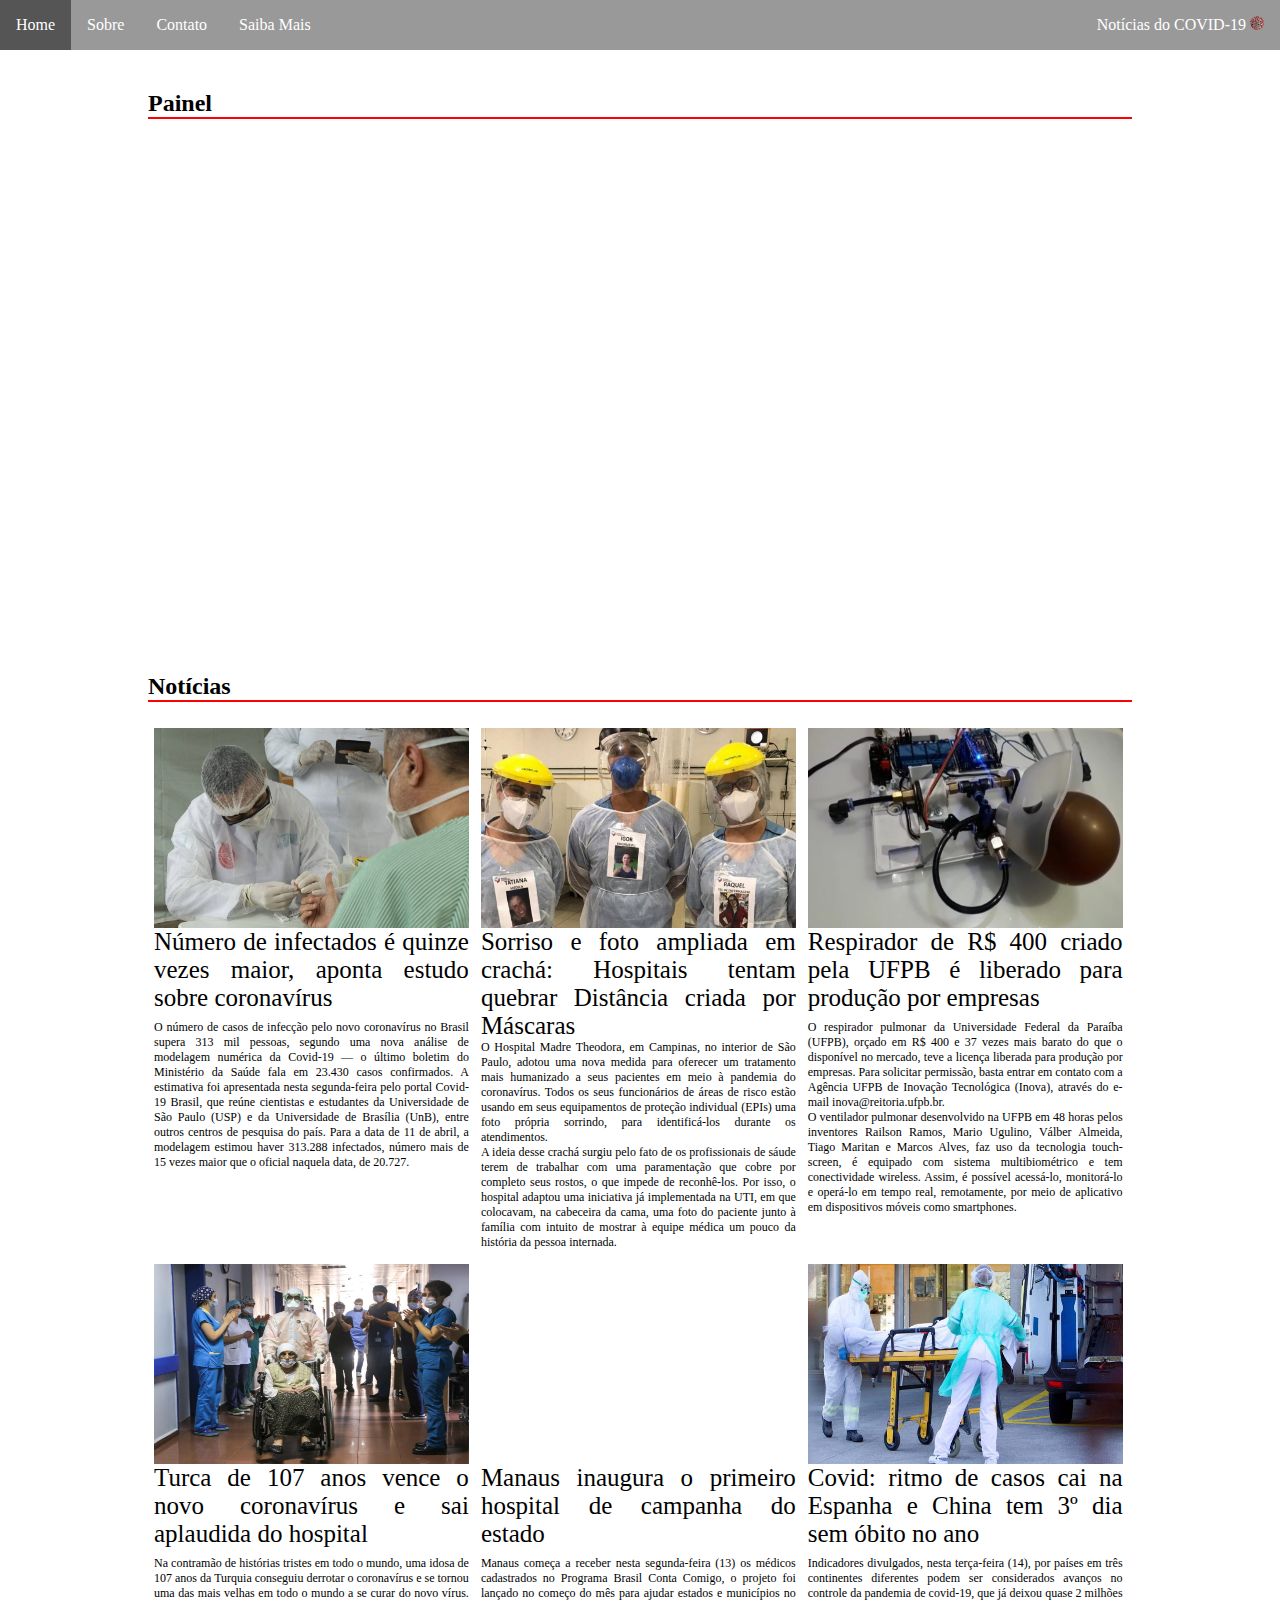
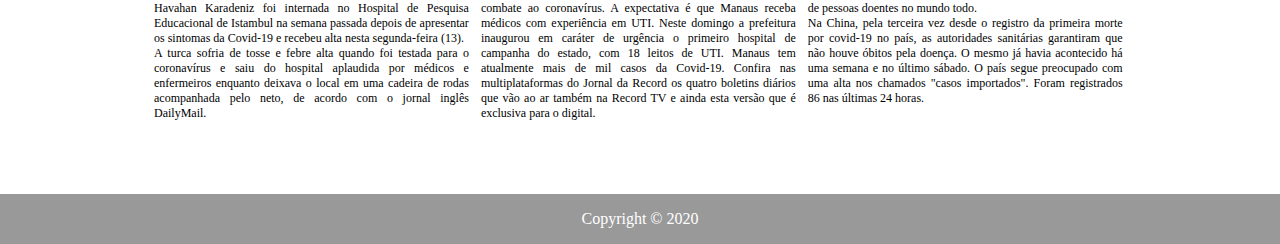
<file: index.html>
<!DOCTYPE html>
<html lang="en">
<head>
    <meta charset="UTF-8">
    <meta name="viewport" content="width=device-width, initial-scale=1.0">
    <title>Page News COVID-19</title>

    <link rel="stylesheet" href="css/style.css">
</head>
<body>
    <header id="head">
        <div id="nav" style="display: inline;">
            <ul>
                <li><a href="index.html">Home</a></li>
                <li><a href="about.html">Sobre</a></li>
                <li><a href="contact.html">Contato</a></li>
                <li><a href="fonts.html">Saiba Mais</a></li>
                <li class="logo">Notícias do COVID-19 <img src="image/top-page.png" alt=""></li>
            </ul>
        </div>
    </header>
    <main class="content">
        <div class="content-inside">
            <div class="top-news">
                <div class="top-label">
                    <h2>Painel</h2>
                </div>
                <div class="top-new">
                    <iframe src="http://datawrapper.dwcdn.net/M2Eyg/228/"> </iframe>    
                </div>
            </div>
            <div class="news">
                <div class="top-label">
                    <h2>Notícias</h2>
                </div>
                <div class="new">
                    <div class="new-img">
                        <img src="image/new-01.jpg">
                    </div>
                    <span><a href="https://oglobo.globo.com/sociedade/coronavirus/numero-de-infectados-quinze-vezes-maior-aponta-estudo-sobre-coronavirus-1-24369920" target="_blank">Número de infectados é quinze vezes maior, aponta estudo sobre coronavírus</a></span>
                    <p>O número de casos de infecção pelo novo coronavírus no Brasil supera 313 mil pessoas, segundo uma nova análise de modelagem numérica da Covid-19 — o último boletim do Ministério da Saúde fala em 23.430 casos confirmados. A estimativa foi apresentada nesta segunda-feira pelo portal Covid-19 Brasil, que reúne cientistas e estudantes da Universidade de São Paulo (USP) e da Universidade de Brasília (UnB), entre outros centros de pesquisa do país. Para a data de 11 de abril, a modelagem estimou haver 313.288 infectados, número mais de 15 vezes maior que o oficial naquela data, de 20.727.</p>
                </div>
                <div class="new">
                    <div class="new-img">
                        <img src="image/new-02.jpg">
                    </div>
                    <span><a href="https://epoca.globo.com/sociedade/sorriso-foto-ampliada-em-cracha-hospitais-tentam-quebrar-distancia-criada-por-mascaras-24367798" target="_blank">Sorriso e foto ampliada em crachá: Hospitais tentam quebrar Distância criada por Máscaras</a></span>
                    <p>O Hospital Madre Theodora, em Campinas, no interior de São Paulo, adotou uma nova medida para oferecer um tratamento mais humanizado a seus pacientes em meio à pandemia do coronavírus. Todos os seus funcionários de áreas de risco estão usando em seus equipamentos de proteção individual (EPIs) uma foto própria sorrindo, para identificá-los durante os atendimentos. <br> A ideia desse crachá surgiu pelo fato de os profissionais de sáude terem de trabalhar com uma paramentação que cobre por completo seus rostos, o que impede de reconhê-los. Por isso, o hospital adaptou uma iniciativa já implementada na UTI, em que colocavam, na cabeceira da cama, uma foto do paciente junto à família com intuito de mostrar à equipe médica um pouco da história da pessoa internada.</p>
                </div>
                <div class="new">
                    <div class="new-img">
                        <img src="image/new-03.jpeg">
                    </div>
                    <span><a href="https://g1.globo.com/pb/paraiba/noticia/2020/04/14/respirador-de-r-400-criado-pela-ufpb-e-liberado-para-producao-por-empresas.ghtml" target="_blank">Respirador de R$ 400 criado pela UFPB é liberado para produção por empresas</a></span>
                    <p>O respirador pulmonar da Universidade Federal da Paraíba (UFPB), orçado em R$ 400 e 37 vezes mais barato do que o disponível no mercado, teve a licença liberada para produção por empresas. Para solicitar permissão, basta entrar em contato com a Agência UFPB de Inovação Tecnológica (Inova), através do e-mail inova@reitoria.ufpb.br. <br> O ventilador pulmonar desenvolvido na UFPB em 48 horas pelos inventores Railson Ramos, Mario Ugulino, Válber Almeida, Tiago Maritan e Marcos Alves, faz uso da tecnologia touch-screen, é equipado com sistema multibiométrico e tem conectividade wireless. Assim, é possível acessá-lo, monitorá-lo e operá-lo em tempo real, remotamente, por meio de aplicativo em dispositivos móveis como smartphones.</p>
                </div>
                <div class="new">
                    <div class="new-img">
                        <img src="image/new-04.jpg">
                    </div>
                    <span><a href="https://revistamarieclaire.globo.com/Noticias/noticia/2020/04/aos-107-anos-turca-e-mulher-velha-se-curar-do-novo-coronavirus.html" target="_blank">Turca de 107 anos vence o novo coronavírus e sai aplaudida do hospital</a></span>
                    <p>Na contramão de histórias tristes em todo o mundo, uma idosa de 107 anos da Turquia conseguiu derrotar o coronavírus e se tornou uma das mais velhas em todo o mundo a se curar do novo vírus. Havahan Karadeniz foi internada no Hospital de Pesquisa Educacional de Istambul na semana passada depois de apresentar os sintomas da Covid-19 e recebeu alta nesta segunda-feira (13). <br> A turca sofria de tosse e febre alta quando foi testada para o coronavírus e saiu do hospital aplaudida por médicos e enfermeiros enquanto deixava o local em uma cadeira de rodas acompanhada pelo neto, de acordo com o jornal inglês DailyMail.</p>
                </div>
                <div class="new">
                    <div class="new-img">
                        <iframe width="100%" height="100%" frameborder="0" marginheight="0" marginwidth="0" scrolling="no" src="https://player.r7.com/video/i/5e94b941416eb9e4ba005a37" allowfullscreen></iframe>
                    </div>
                    <span><a href="https://noticias.r7.com/jr-24h/boletim-jr-24h/videos/manaus-inaugura-o-primeiro-hospital-de-campanha-do-estado-13042020" target="_blank">Manaus inaugura o primeiro hospital de campanha do estado</a></span>
                    <p>Manaus começa a receber nesta segunda-feira (13) os médicos cadastrados no Programa Brasil Conta Comigo, o projeto foi lançado no começo do mês para ajudar estados e municípios no combate ao coronavírus. A expectativa é que Manaus receba médicos com experiência em UTI. Neste domingo a prefeitura inaugurou em caráter de urgência o primeiro hospital de campanha do estado, com 18 leitos de UTI. Manaus tem atualmente mais de mil casos da Covid-19. Confira nas multiplataformas do Jornal da Record os quatro boletins diários que vão ao ar também na Record TV e ainda esta versão que é exclusiva para o digital.</p>
                </div>
                <div class="new">
                    <div class="new-img">
                        <img src="image/new-06.jpeg">
                    </div>
                    <span><a href="https://revistamarieclaire.globo.com/Noticias/noticia/2020/04/aos-107-anos-turca-e-mulher-velha-se-curar-do-novo-coronavirus.html" target="_blank">Covid: ritmo de casos cai na Espanha e China tem 3º dia sem óbito no ano</a></span>
                    <p>Indicadores divulgados, nesta terça-feira (14), por países em três continentes diferentes podem ser considerados avanços no controle da pandemia de covid-19, que já deixou quase 2 milhões de pessoas doentes no mundo todo. <br> Na China, pela terceira vez desde o registro da primeira morte por covid-19 no país, as autoridades sanitárias garantiram que não houve óbitos pela doença. O mesmo já havia acontecido há uma semana e no último sábado. O país segue preocupado com uma alta nos chamados "casos importados". Foram registrados 86 nas últimas 24 horas.</p>
                </div>
            </div>
        </div>
    </main>
    <footer>
        <span>Copyright © 2020</span>
    </footer>
</body>
</html>
</file>
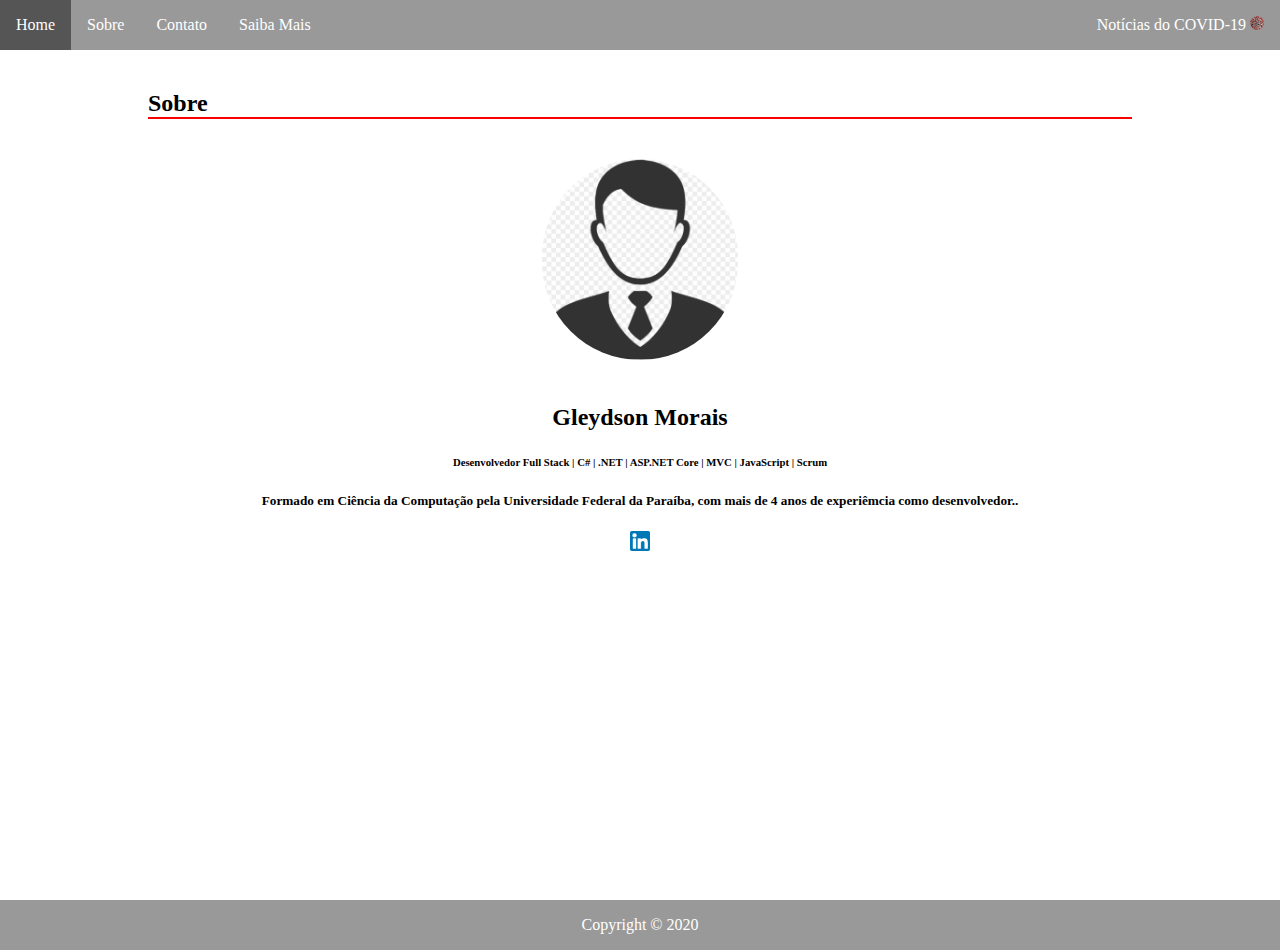
<file: about.html>
<!DOCTYPE html>
<html lang="en">
<head>
    <meta charset="UTF-8">
    <meta name="viewport" content="width=device-width, initial-scale=1.0">
    <title>Page News COVID-19</title>

    <link rel="stylesheet" href="css/style.css">
</head>
<body>
    <header id="head">
        <div id="nav" style="display: inline;">
            <ul>
                <li><a href="index.html">Home</a></li>
                <li><a href="about.html">Sobre</a></li>
                <li><a href="contact.html">Contato</a></li>
                <li><a href="fonts.html">Saiba Mais</a></li>
                <li class="logo">Notícias do COVID-19 <img src="image/top-page.png" alt=""></li>
            </ul>
        </div>
    </header>
    <main class="content">
        <div class="content-inside">
            <div class="top-news">
                <div class="top-label">
                    <h2>Sobre</h2>
                </div>
                <div class="about">
                    <div class="about-img">
                        <img src="image/perfil.png">
                    </div>    
                    <div class="about-name">
                        <h2>Gleydson Morais</h2>
                        <h6>Desenvolvedor Full Stack | C# | .NET | ASP.NET Core | MVC | JavaScript | Scrum</h6>
                        <h5>Formado em Ciência da Computação pela Universidade Federal da Paraíba, com mais de 4 anos de experiêmcia como desenvolvedor..</h5>
                        <span><a href="https://www.linkedin.com/in/gleydsonmorais/" target="_blank"><img src="image/linkedin.png"></a></span>
                    </div>
                </div>
            </div>
        </div>
    </main>
    <footer>
        <span>Copyright © 2020</span>
    </footer>
</body>
</html>
</file>
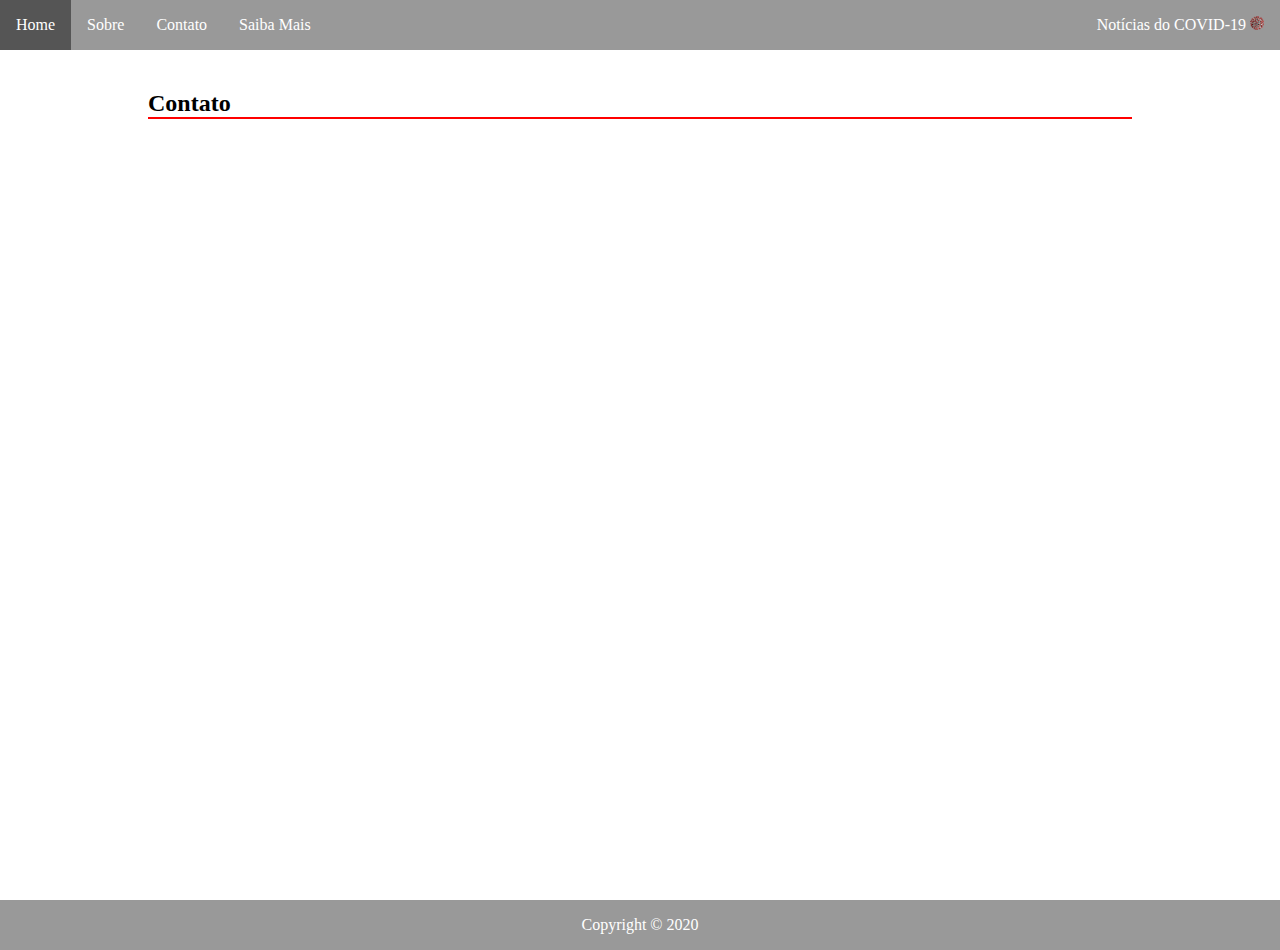
<file: contact.html>
<!DOCTYPE html>
<html lang="en">
<head>
    <meta charset="UTF-8">
    <meta name="viewport" content="width=device-width, initial-scale=1.0">
    <title>Page News COVID-19</title>

    <link rel="stylesheet" href="css/style.css">
</head>
<body>
    <header id="head">
        <div id="nav" style="display: inline;">
            <ul>
                <li><a href="index.html">Home</a></li>
                <li><a href="about.html">Sobre</a></li>
                <li><a href="contact.html">Contato</a></li>
                <li><a href="fonts.html">Saiba Mais</a></li>
                <li class="logo">Notícias do COVID-19 <img src="image/top-page.png" alt=""></li>
            </ul>
        </div>
    </header>
    <main class="content">
        <div class="content-inside">
            <div class="top-news">
                <div class="top-label">
                    <h2>Contato</h2>
                </div>
                <div class="contact">
                    <iframe src="https://docs.google.com/forms/d/e/1FAIpQLSf9HM5GuqgK7g66ZgA2X8EYTIqLetoceMJIsKPjaErC6aVGaQ/viewform?embedded=true" width="640" height="677" frameborder="0" marginheight="0" marginwidth="0">A carregar…</iframe>
                </div>
            </div>
        </div>
    </main>
    <footer>
        <span>Copyright © 2020</span>
    </footer>
</body>
</html>
</file>
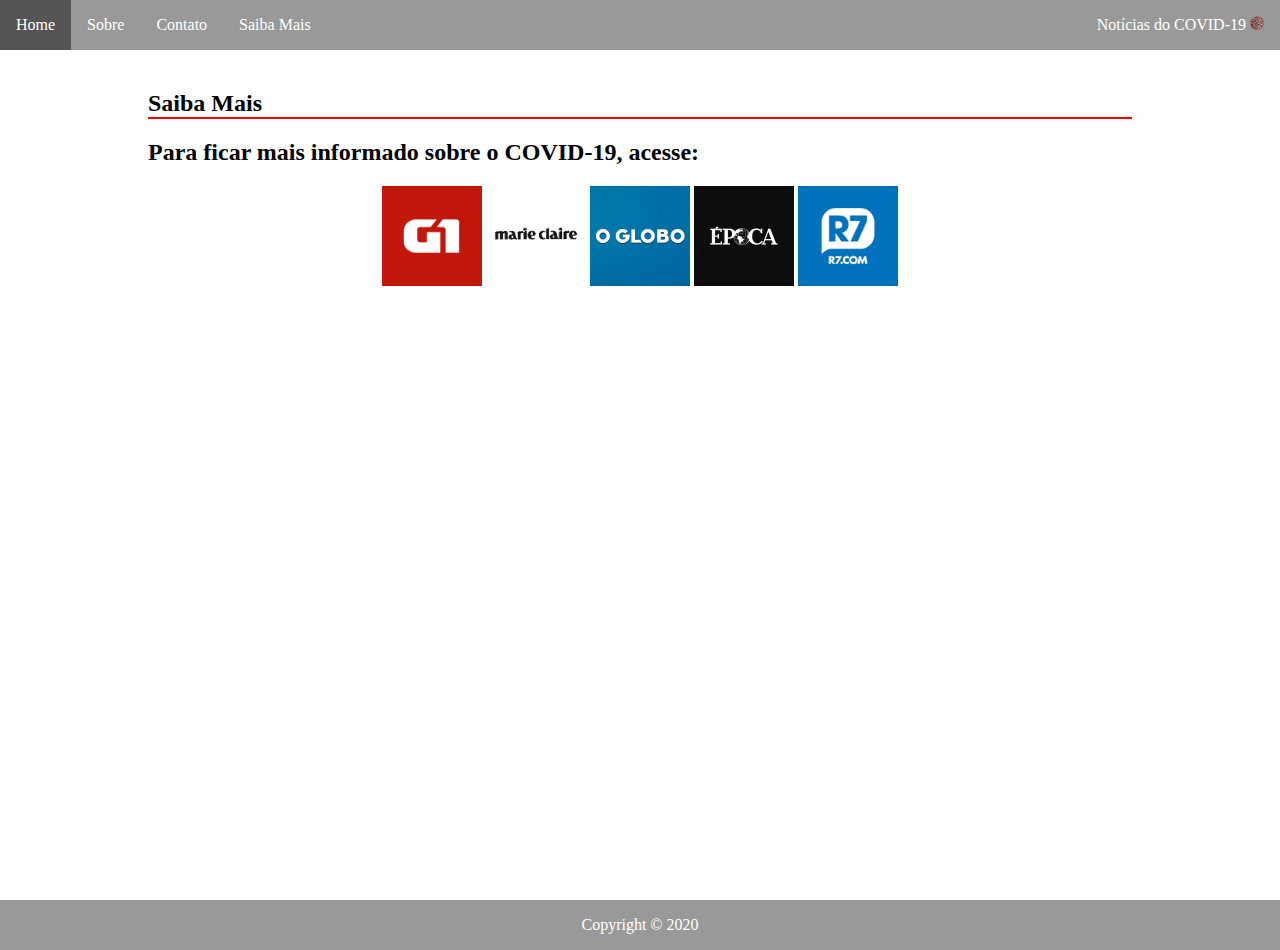
<file: fonts.html>
<!DOCTYPE html>
<html lang="en">
<head>
    <meta charset="UTF-8">
    <meta name="viewport" content="width=device-width, initial-scale=1.0">
    <title>Page News COVID-19</title>

    <link rel="stylesheet" href="css/style.css">
</head>
<body>
    <header id="head">
        <div id="nav" style="display: inline;">
            <ul>
                <li><a href="index.html">Home</a></li>
                <li><a href="about.html">Sobre</a></li>
                <li><a href="contact.html">Contato</a></li>
                <li><a href="fonts.html">Saiba Mais</a></li>
                <li class="logo">Notícias do COVID-19 <img src="image/top-page.png" alt=""></li>
            </ul>
        </div>
    </header>
    <main class="content">
        <div class="content-inside">
            <div class="top-news">
                <div class="top-label">
                    <h2>Saiba Mais</h2>
                </div>
                <div class="fonts">
                    <h2>Para ficar mais informado sobre o COVID-19, acesse:</h2>
                    <div class="fonts-img">
                        <a href="https://g1.globo.com" target="_blank"><img src="image/g1.png"></a>
                        <a href="https://revistamarieclaire.globo.com" target="_blank"><img src="image/marieclaire.png"></a>
                        <a href="https://oglobo.globo.com" target="_blank"><img src="image/oglobo.jpg"></a>
                        <a href="https://epoca.globo.com" target="_blank"><img src="image/epoca.png"></a>
                        <a href="https://noticias.r7.com" target="_blank"><img src="image/r7.jpg"></a>
                    </div>
                </div>
            </div>
        </div>
    </main>
    <footer>
        <span>Copyright © 2020</span>
    </footer>
</body>
</html>
</file>
<file: css/style.css>
html,
body {
  height: 100%;
  margin: 0;
}

/* Nav - (MENU) */
#nav ul {
    list-style-type: none;
    margin: 0;
    padding: 0;
    overflow: hidden;
    background-color: #999999;
}

#nav li a {
    float: left;
    display: block;
    color: white;
    text-align: center;
    padding: 16px;
    text-decoration: none;
}

#nav li a:hover {
    background-color: #555555;
}

.logo {
    float: right;
    display: block;
    color: white;
    text-align: center;
    padding: 16px;
    text-decoration: none;
}

.logo img {
    max-width: 14px;
}

/* Content */
.content {
  min-height: 100%;
  width: 80%;
  margin: auto;
}

.content-inside {
  padding: 20px;
  padding-bottom: 50px;
}

.content .top-news {
    width: 100%;
}

.content .top-news .top-label h2 {
    border-bottom: 2px solid #ff0000; 
}

.content .top-news .top-new {
    height: 100%;
    width: 100%;
}

.content .top-news .top-new iframe {
    min-height: 500px;
    width: 100%;
    border: none;
}

.content .content-inside .news {
    width: 100%;
    margin-top: 30px;
}

.content .news .top-label h2 {
    border-bottom: 2px solid #ff0000; 
}

.content .content-inside .news .new {
    height: 500px;
    width: 32%;
    margin: 6px;
    float: left;
    margin-bottom: 30px;
}

.content .content-inside .news .new .new-img {
    width: 100%;
    height: 200px;
}

.content .content-inside .news .new .new-img img {
    width: 100%;
    height: 100%;
}

.content .content-inside .news .new span {
    font-size: 25px;
    min-height: 80px;
    display: block;
    text-align: justify;
}

.content .content-inside .news .new span a {
    text-decoration: none;
    color: #000000;
}

.content .content-inside .news .new p {
    text-align: justify;
    font-size: 12px;
    min-height: 200px;
}

.content .content-inside .news .new a {
    float: right;
    display: block;
    min-height: 10px;
}

/* About */
.about-left {
    width: 40%;
    height: 500px;
    float: left;
}

.about .about-img {
    width: 100%;
    height: 50%;
    text-align: center;
}

.about .about-img img {
    width: 20%;
    padding: 20px;
    border-radius: 200px;
}

.about .about-name {
    width: 100%;
    height: 50%;
    text-align: center;
}

.about .about-name span img {
    width: 2%;
}

/* Contact */
.contact {
    text-align: center;
}

/* Fonts */
.fonts .fonts-img {
    text-align: center;
}

.fonts .fonts-img img {
    width: 100px;
}

/* Footer */
footer {
    background-color: #999999;
    display: flex;
    justify-content: center;
    bottom: 0;
    width: 100%;
    height: 50px;
    margin-top: -50px;
}

footer span {
    padding: 16px;
    color: #ffffff;
}
</file>
